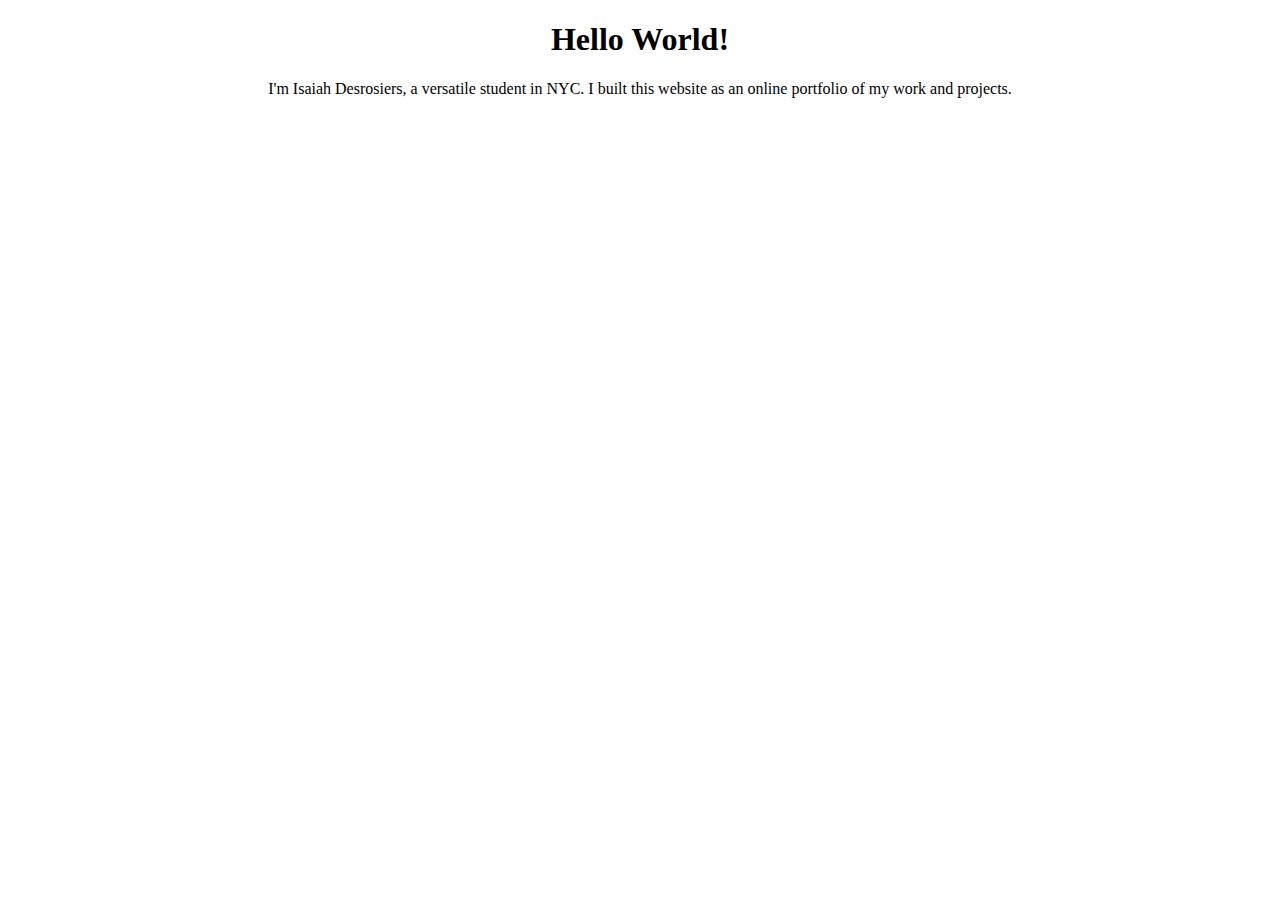
<file: HomePage.html>
<!DOCTYPE html>
<head>
    <title>Isaiah Desrosiers</title>
    <link rel="stylesheet" href="HomePage.css">
    <meta name="author" content="Isaiah Desrosiers">
    <meta name="description" content="The homepage for my Github Pages project.">
    <meta name="viewport" content="width=device-width, initial-scale=1.0">
</head>
<body>
    <div class="navBar">
        <div class="navButton"></div>
        <div class="navDropdown"></div>
    </div>
    <div class="Head">
        <h1>Hello World!</h1>
        <p>I'm Isaiah Desrosiers, a versatile student in NYC. I built this website as an online portfolio of my work and projects.</p>
    </div>
</body>
</file>
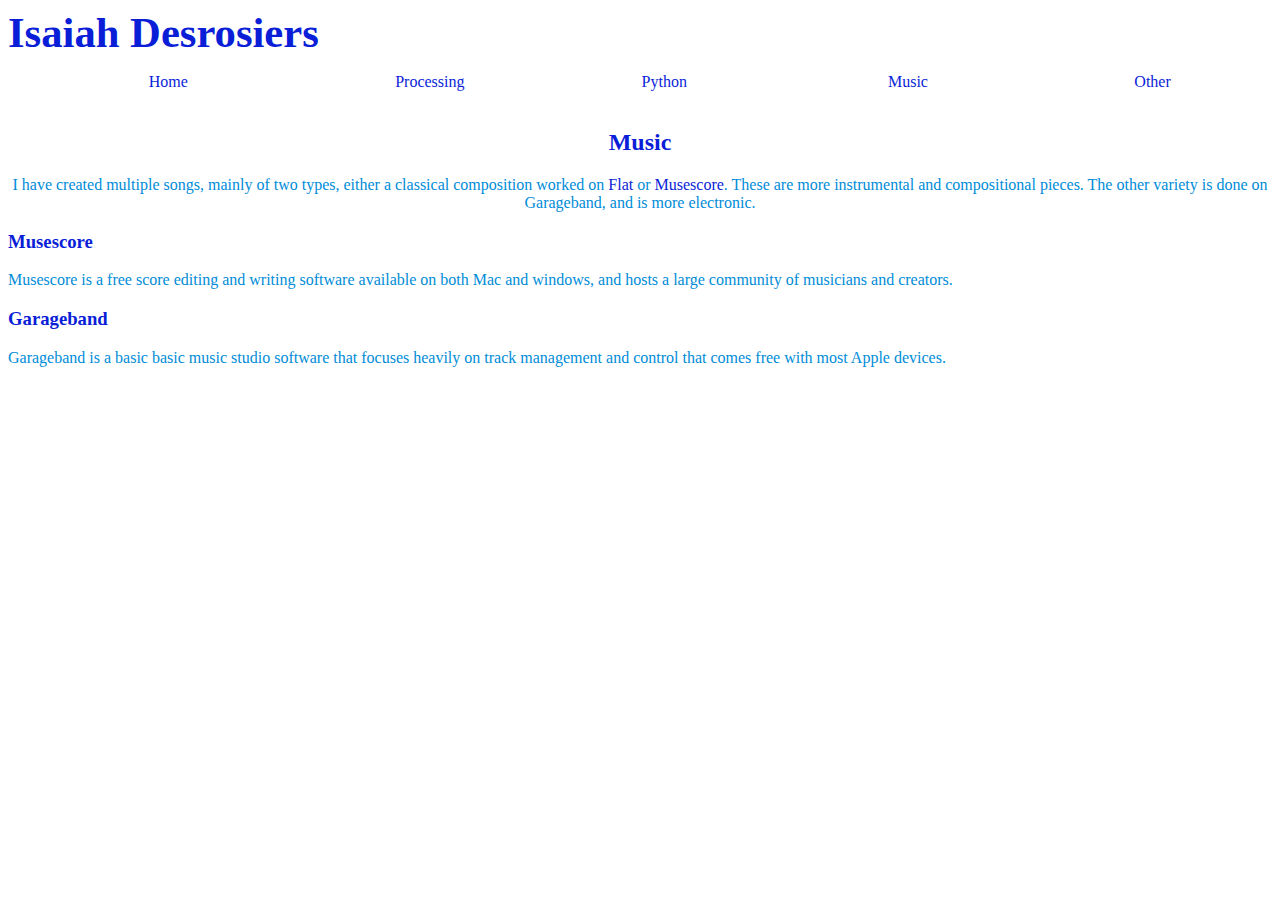
<file: GeneralPages/MusicGeneral.html>
<!DOCTYPE html>
<html>
    <head>
        <link rel="stylesheet" href="Music.css">
        <meta name="author" content="Isaiah Desrosiers">
        <meta name="description" content="The homepage for my Github Pages project.">
        <meta name="viewport" content="width=device-width, initial-scale=1.0">
    </head>
    <body>
        <div class="top">
            <a href="https://idgithubman.github.io/index.html"><b class="headLink">Isaiah Desrosiers</b></a>
        </div>
        <div class="navBar">
            <div class="navButton">
                <a class="dropBtn" href="https://IDGitHubMan.github.io/index.html">Home</a>
            </div>
            <div class="navButton">
                <a class="dropBtn" href="https://IDGitHubMan.github.io/GeneralPages/ProcessingGeneral">Processing</a>
                <div class="navDropdown">
                    <a class="dropLink">Processing Rain</a>
                    <a class="dropLink">Ecosystem</a>
                    <a class="dropLink">Distribution</a>
                </div>
            </div>
            <div class="navButton">
                <a class="dropBtn" href="https://IDGitHubMan.github.io/GeneralPages/PythonGeneral.html">Python</a>
                <div class="navDropdown">
                    <a class="dropLink">Sound Experimentation</a>
                    <a class="dropLink">Substitution Cipher Tool</a>
                    <a class="dropLink">Math Tools</a>
                </div>
            </div>
            <div class="navButton">
                <a class="dropBtn activePage">Music</a>
                <div class="navDropdown">
                    <a class="dropLink">Composition</a>
                    <a class="dropLink">Garageband</a>
                </div>
            </div>
            <div class="navButton">
                <a class="dropBtn">Other</a>
                <div class="navDropdown">
                    <a class="dropLink">Desmos</a>
                    <a class="dropLink">Homeward</a>
                </div>
            </div>
        </div>
        <div class="Head">
            <h2>Music</h2>
            <p>I have created multiple songs, mainly of two types, either a classical composition worked on <a
                    href="https://flat.io/">Flat</a> or <a href="https://musescore.com/">Musescore</a>. These are more
                instrumental and compositional pieces. The other variety is done on Garageband, and is more electronic.</p>
        </div>
        <div class="body">
            <div class="musescore">
                <h3>Musescore</h3>
                <p>Musescore is a free score editing and writing software available on both Mac and windows, and hosts a large
                    community of musicians and creators.</p>
            </div>
            <div class="gBand">
                <h3>Garageband</h3>
                <p>Garageband is a basic basic music studio software that focuses heavily on track management and control that
                    comes free with most Apple devices.</p>
            </div>
            
        </div>
        <script src="https://IDGitHubMan.github.io/Player.js"></script>
    </body>
</html>
</file>
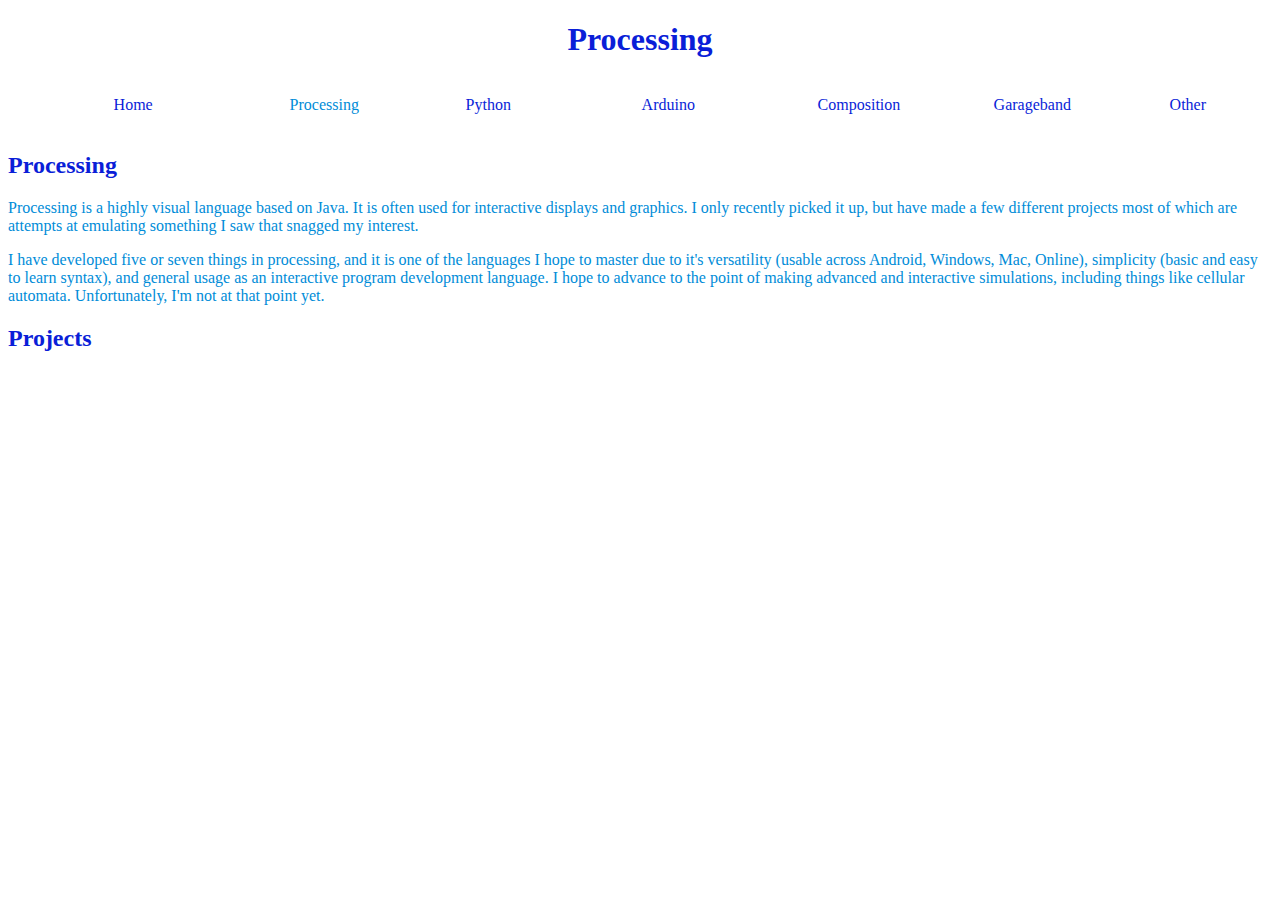
<file: GeneralPages/ProcessingGeneral.html>
<!DOCTYPE html>
<html>
    <head>
        <title>Isaiah Desrosiers: Processing</title>
        <link rel="stylesheet" href="ProcessingGeneral.css">
        <meta name="author" content="Isaiah Desrosiers">
        <meta name="description" content="The Processing home for my Github Pages site.">
        <meta name="viewport" content="width=device-width, initial-scale=1.0">
    </head>
    <body>
        <div class="top">
            <h1>Processing</h1>
        </div>
        <div class="navBar">
            <div class="navButton">
                <a class="dropBtn" href="https://IDGitHubMan.github.io/index.html">Home</a>
            </div>
            <div class="navButton">
                <a class="dropBtn activePage">Processing</a>
                <div class="navDropdown">
                    <a class="dropLink">Processing Rain</a>
                    <a class="dropLink">Ecosystem</a>
                    <a class="dropLink">Distribution</a>
                </div>
            </div>
            <div class="navButton">
                <a class="dropBtn">Python</a>
                <div class="navDropdown">
                    <a class="dropLink">Sound Experimentation</a>
                    <a class="dropLink">Substitution Cipher Tool</a>
                    <a class="dropLink">Math Tools</a>
                </div>
            </div>
            <div class="navButton">
                <a class="dropBtn">Arduino</a>
                <div class="navDropdown">
                    <a class="dropLink">Potentiometer Creations</a>
                    <a class="dropLink">Tilt Sensor</a>
                </div>
            </div>
            <div class="navButton">
                <a class="dropBtn">Composition</a>
                <div class="navDropdown">
                    <a class="dropLink">Requiem for a Revenant</a>
                    <a class="dropLink">[2 Little Whos]</a>
                </div>
            </div>
            <div class="navButton">
                <a class="dropBtn">Garageband</a>
                <div class="navDropdown">
                    <a class="dropLink">Galaxies</a>
                </div>
            </div>
            <div class="navButton">
                <a class="dropBtn">Other</a>
                <div class="navDropdown">
                    <a class="dropLink">Desmos</a>
                </div>
            </div>
        </div>
        <div class="head">
            <h2>Processing</h2>
            <p>Processing is a highly visual language based on Java. It is often used for interactive displays and graphics. I only recently picked it up, but have made a few different projects most of which are attempts at emulating something I saw that snagged my interest.</p>
        </div>
        <div class="body">
            <p>I have developed five or seven things in processing, and it is one of the languages I hope to master due to it's versatility (usable across Android, Windows, Mac, Online), simplicity (basic and easy to learn syntax), and general usage as an interactive program development language. I hope to advance to the point of making advanced and interactive simulations, including things like cellular automata. Unfortunately, I'm not at that point yet.</p>
            <h2>Projects</h2>
            <div class="displayRoll">
                <div class="trio fade" id="t1">
                    
                </div>
            </div>
        </div>
    </body>
</html>
</file>
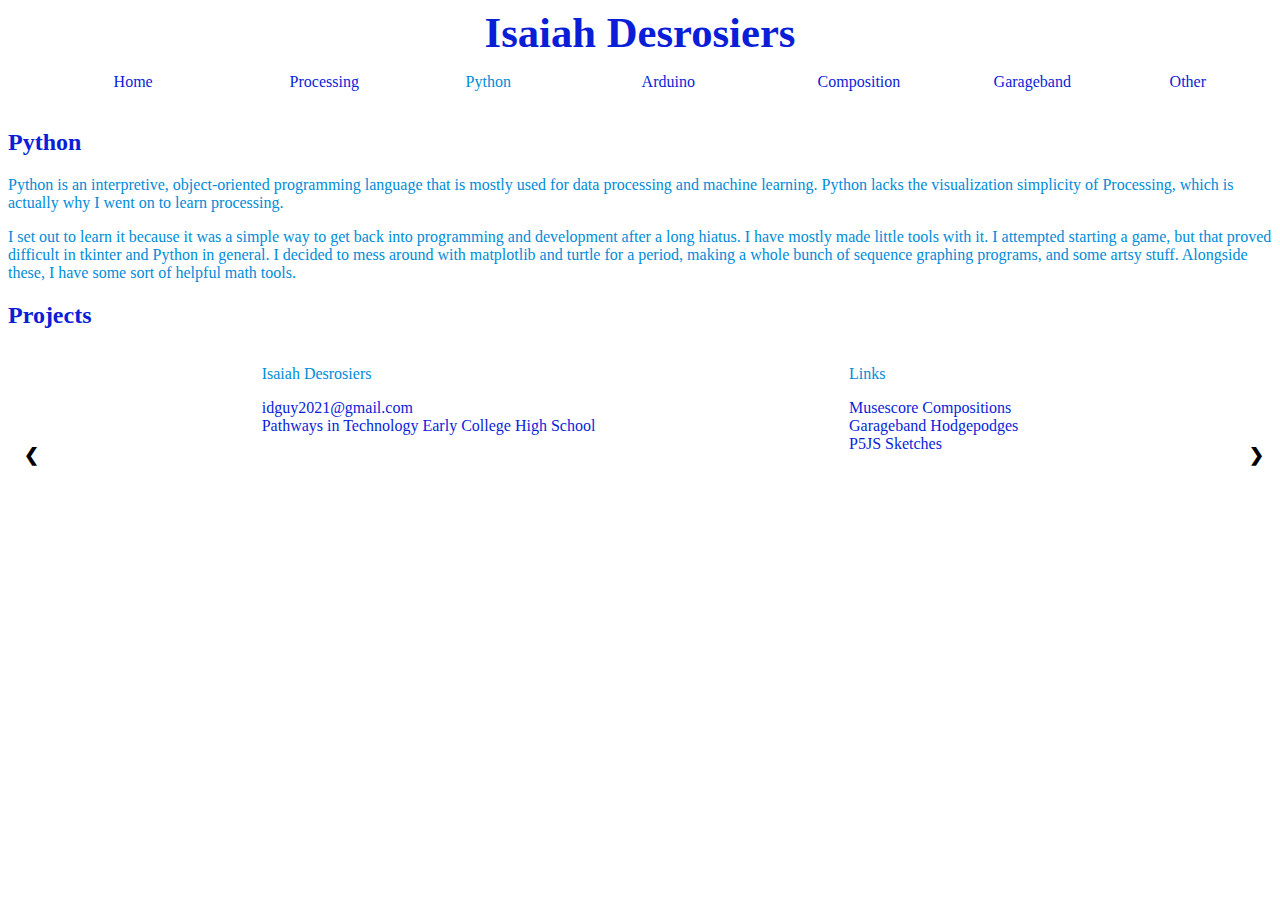
<file: GeneralPages/PythonGeneral.html>
<!DOCTYPE html>
<html>
    <head>
        <title>Isaiah Desrosiers: Python</title>
        <link rel="stylesheet" href="PythonGeneral.css">
        <meta name="author" content="Isaiah Desrosiers">
        <meta name="description" content="The Python home for my Github Pages site.">
        <meta name="viewport" content="width=device-width, initial-scale=1.0">
    </head>
    <body>
        <div class="top">
            <a href="https://idgithubman.github.io/index.html"><b class="headLink">Isaiah Desrosiers</b></a>
        </div>
        <div class="navBar">
            <div class="navButton">
                <a class="dropBtn" href="https://IDGitHubMan.github.io/index.html">Home</a>
            </div>
            <div class="navButton">
                <a class="dropBtn" href="https://IDGitHubMan.github.io/GeneralPages/ProcessingGeneral.html">Processing</a>
                <div class="navDropdown">
                    <a class="dropLink">Processing Rain</a>
                    <a class="dropLink">Ecosystem</a>
                    <a class="dropLink">Distribution</a>
                </div>
            </div>
            <div class="navButton">
                <a class="dropBtn activePage">Python</a>
                <div class="navDropdown">
                    <a class="dropLink">Sound Experimentation</a>
                    <a class="dropLink">Substitution Cipher Tool</a>
                    <a class="dropLink">Math Tools</a>
                </div>
            </div>
            <div class="navButton">
                <a class="dropBtn">Arduino</a>
                <div class="navDropdown">
                    <a class="dropLink">Potentiometer Creations</a>
                    <a class="dropLink">Tilt Sensor</a>
                </div>
            </div>
            <div class="navButton">
                <a class="dropBtn">Composition</a>
                <div class="navDropdown">
                    <a class="dropLink">Requiem for a Revenant</a>
                    <a class="dropLink">[2 Little Whos]</a>
                </div>
            </div>
            <div class="navButton">
                <a class="dropBtn">Garageband</a>
                <div class="navDropdown">
                    <a class="dropLink">Galaxies</a>
                </div>
            </div>
            <div class="navButton">
                <a class="dropBtn">Other</a>
                <div class="navDropdown">
                    <a class="dropLink">Desmos</a>
                </div>
            </div>
        </div>
        <div class="head">
            <h2>Python</h2>
            <p>Python is an interpretive, object-oriented programming language that is mostly used for data processing and machine learning. Python lacks the visualization simplicity of Processing, which is actually why I went on to learn processing.</p>
        </div>
        <div class="body">
            <p>I set out to learn it because it was a simple way to get back into programming and development after a long hiatus. I have mostly made
            little tools with it. I attempted starting a game, but that proved difficult in tkinter and Python in general. I decided to mess around with matplotlib and turtle for a period, making a whole bunch of sequence graphing programs, and some artsy stuff. Alongside these, I have some sort of helpful math tools. </p>
            <h2>Projects</h2>
            <div class="displayRoll">
                <div class="trio fade">
                    <div class="cellPreview" id ="pySound">
                        <div class="backgroundBuffer">
                            <h2 class="overlayText">Sound Experiments</h2>
                        </div>
                    </div>
                    <div class="cellPreview" id="pyCode">
                        <div class="backgroundBuffer">
                            <h2 class="overlayText">Substitution Cipher Tool</h2>
                        </div>
                    </div>
                    <div class="cellPreview" id="polySequence">
                        <div class="backgroundBuffer">
                            <h2 class="overlayText">Sequence Plotters</h2>
                        </div>
                    </div>
                </div>
                <div class="trio fade">
                    <div class="cellPreview" id="minigames">
                        <div class=" backgroundBuffer">
                            <h2 class=" overlayText">Minigames</h2>
                        </div>
                    </div>
                    <div class=" cellPreview" id="turtle">
                        <div class=" backgroundBuffer">
                            <h2 class=" overlayText">Turtle Artwork</h2>
                        </div>
                    </div>
                    <div class=" cellPreview" id="tools">
                        <div class=" backgroundBuffer">
                            <h2 class=" overlayText">Math Tools</h2>
                        </div>
                    </div>
                </div>
            </div>
            <a class="prev" onclick="plusSlides(-1)">&#10094;</a>
            <a class="next" onclick="plusSlides(1)">&#10095;</a>
            <script src="https://IDGitHubMan.github.io/ShiftPanels.js"></script>
        </div>
        <div class="foot">
            <div class="contact">
                <p>Isaiah Desrosiers</p>
                <a href="mailto:idguy2021@gmail.com" target="blank">idguy2021@gmail.com</a>
                <a href="https://www.ptechnyc.org/" target="blank">Pathways in Technology Early College High School</a>
            </div>
            <div class="links">
                <p>Links</p>
                <a href="https://musescore.com/user/27472987">Musescore Compositions</a>
                <a href="https://soundcloud.com/droseman2021">Garageband Hodgepodges</a>
                <a href="https://editor.p5js.org/IDDude/collections">P5JS Sketches</a>
            </div>
        </div>
    </body>
</html>
</file>
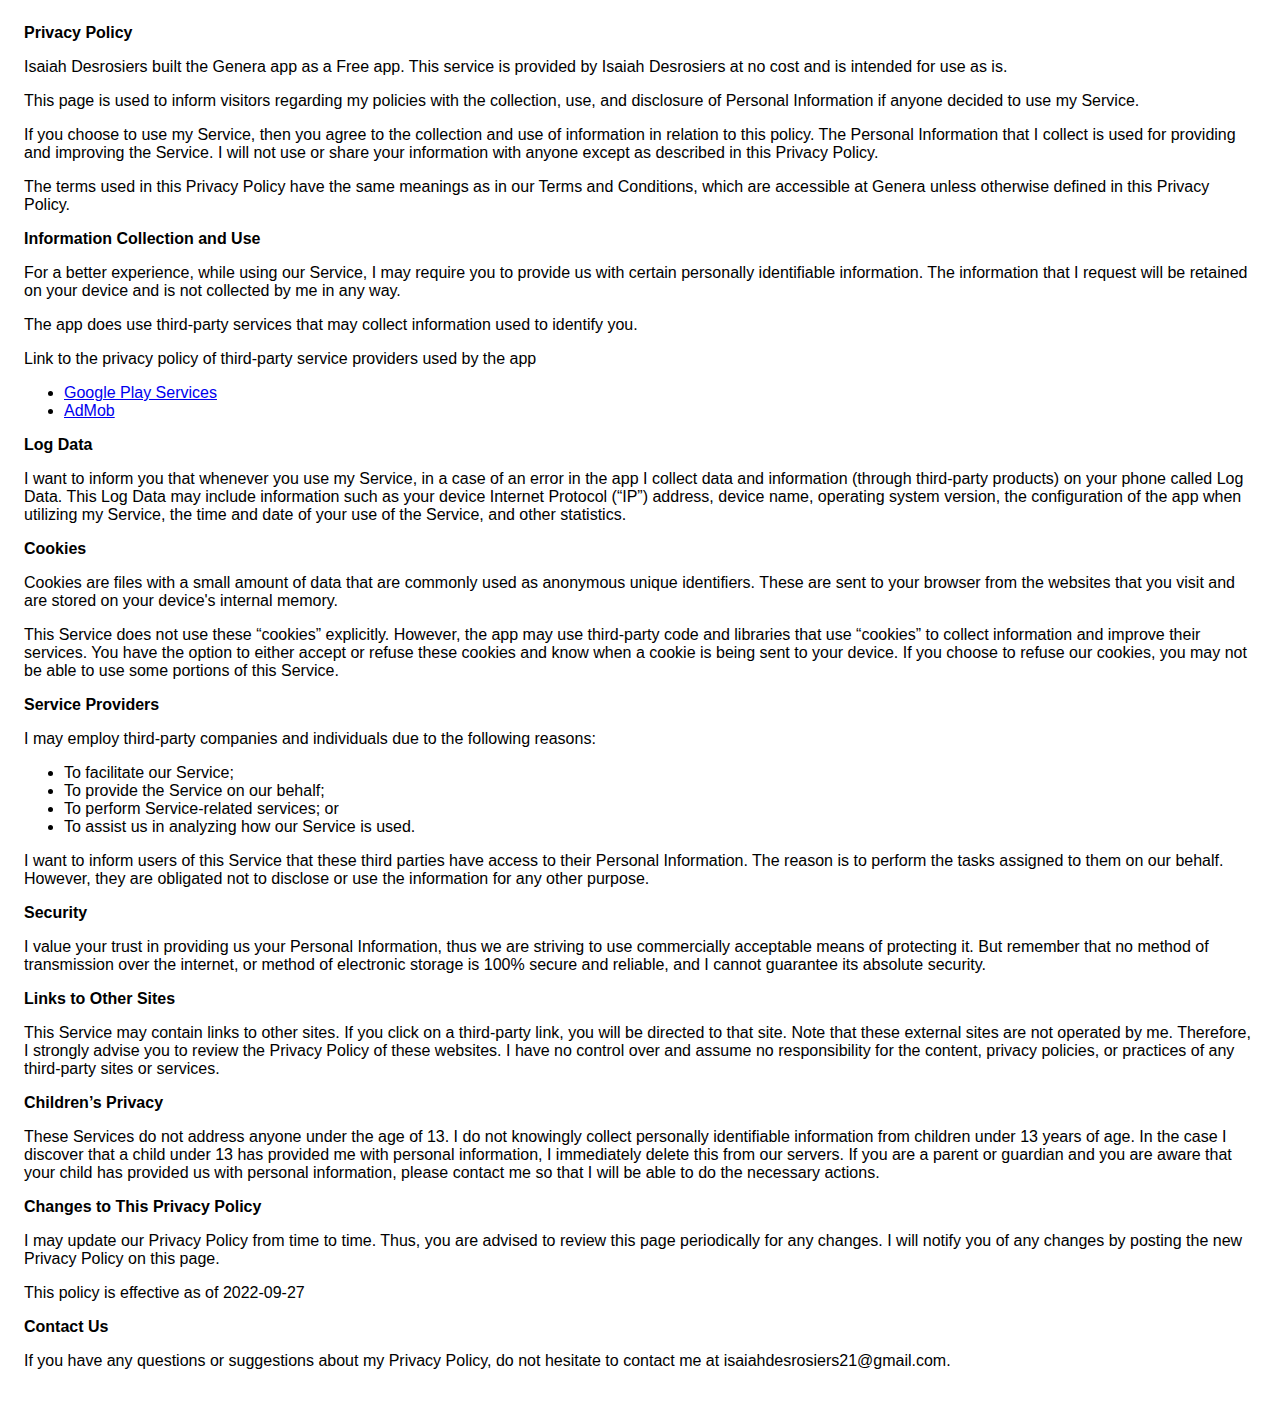
<file: policies/GeneraPrivacy.html>
<!DOCTYPE html>
<html>

<head>
    <meta charset='utf-8'>
    <meta name='viewport' content='width=device-width'>
    <title>Privacy Policy</title>
    <style>
        body {
            font-family: 'Helvetica Neue', Helvetica, Arial, sans-serif;
            padding: 1em;
        }
    </style>
</head>

<body>
    <strong>Privacy Policy</strong>
    <p>
        Isaiah Desrosiers built the Genera app as
        a Free app. This service is provided by
        Isaiah Desrosiers at no cost and is intended for use as
        is.
    </p>
    <p>
        This page is used to inform visitors regarding my
        policies with the collection, use, and disclosure of Personal
        Information if anyone decided to use my Service.
    </p>
    <p>
        If you choose to use my Service, then you agree to
        the collection and use of information in relation to this
        policy. The Personal Information that I collect is
        used for providing and improving the Service. I will not use or share your information with
        anyone except as described in this Privacy Policy.
    </p>
    <p>
        The terms used in this Privacy Policy have the same meanings
        as in our Terms and Conditions, which are accessible at
        Genera unless otherwise defined in this Privacy Policy.
    </p>
    <p><strong>Information Collection and Use</strong></p>
    <p>
        For a better experience, while using our Service, I
        may require you to provide us with certain personally
        identifiable information. The information that
        I request will be retained on your device and is not collected by me in any way.
    </p>
    <div>
        <p>
            The app does use third-party services that may collect
            information used to identify you.
        </p>
        <p>
            Link to the privacy policy of third-party service providers used
            by the app
        </p>
        <ul>
            <li><a href="https://www.google.com/policies/privacy/" target="_blank" rel="noopener noreferrer">Google Play
                    Services</a></li>
            <li><a href="https://support.google.com/admob/answer/6128543?hl=en" target="_blank"
                    rel="noopener noreferrer">AdMob</a></li>
            <!---->
            <!---->
            <!---->
            <!---->
            <!---->
            <!---->
            <!---->
            <!---->
            <!---->
            <!---->
            <!---->
            <!---->
            <!---->
            <!---->
            <!---->
            <!---->
            <!---->
            <!---->
            <!---->
            <!---->
            <!---->
            <!---->
            <!---->
            <!---->
            <!---->
            <!---->
        </ul>
    </div>
    <p><strong>Log Data</strong></p>
    <p>
        I want to inform you that whenever you
        use my Service, in a case of an error in the app
        I collect data and information (through third-party
        products) on your phone called Log Data. This Log Data may
        include information such as your device Internet Protocol
        (“IP”) address, device name, operating system version, the
        configuration of the app when utilizing my Service,
        the time and date of your use of the Service, and other
        statistics.
    </p>
    <p><strong>Cookies</strong></p>
    <p>
        Cookies are files with a small amount of data that are
        commonly used as anonymous unique identifiers. These are sent
        to your browser from the websites that you visit and are
        stored on your device's internal memory.
    </p>
    <p>
        This Service does not use these “cookies” explicitly. However,
        the app may use third-party code and libraries that use
        “cookies” to collect information and improve their services.
        You have the option to either accept or refuse these cookies
        and know when a cookie is being sent to your device. If you
        choose to refuse our cookies, you may not be able to use some
        portions of this Service.
    </p>
    <p><strong>Service Providers</strong></p>
    <p>
        I may employ third-party companies and
        individuals due to the following reasons:
    </p>
    <ul>
        <li>To facilitate our Service;</li>
        <li>To provide the Service on our behalf;</li>
        <li>To perform Service-related services; or</li>
        <li>To assist us in analyzing how our Service is used.</li>
    </ul>
    <p>
        I want to inform users of this Service
        that these third parties have access to their Personal
        Information. The reason is to perform the tasks assigned to
        them on our behalf. However, they are obligated not to
        disclose or use the information for any other purpose.
    </p>
    <p><strong>Security</strong></p>
    <p>
        I value your trust in providing us your
        Personal Information, thus we are striving to use commercially
        acceptable means of protecting it. But remember that no method
        of transmission over the internet, or method of electronic
        storage is 100% secure and reliable, and I cannot
        guarantee its absolute security.
    </p>
    <p><strong>Links to Other Sites</strong></p>
    <p>
        This Service may contain links to other sites. If you click on
        a third-party link, you will be directed to that site. Note
        that these external sites are not operated by me.
        Therefore, I strongly advise you to review the
        Privacy Policy of these websites. I have
        no control over and assume no responsibility for the content,
        privacy policies, or practices of any third-party sites or
        services.
    </p>
    <p><strong>Children’s Privacy</strong></p>
    <div>
        <p>
            These Services do not address anyone under the age of 13.
            I do not knowingly collect personally
            identifiable information from children under 13 years of age. In the case
            I discover that a child under 13 has provided
            me with personal information, I immediately
            delete this from our servers. If you are a parent or guardian
            and you are aware that your child has provided us with
            personal information, please contact me so that
            I will be able to do the necessary actions.
        </p>
    </div>
    <!---->
    <p><strong>Changes to This Privacy Policy</strong></p>
    <p>
        I may update our Privacy Policy from
        time to time. Thus, you are advised to review this page
        periodically for any changes. I will
        notify you of any changes by posting the new Privacy Policy on
        this page.
    </p>
    <p>This policy is effective as of 2022-09-27</p>
    <p><strong>Contact Us</strong></p>
    <p>
        If you have any questions or suggestions about my
        Privacy Policy, do not hesitate to contact me at isaiahdesrosiers21@gmail.com.
    </p>
</body>

</html>
</file>
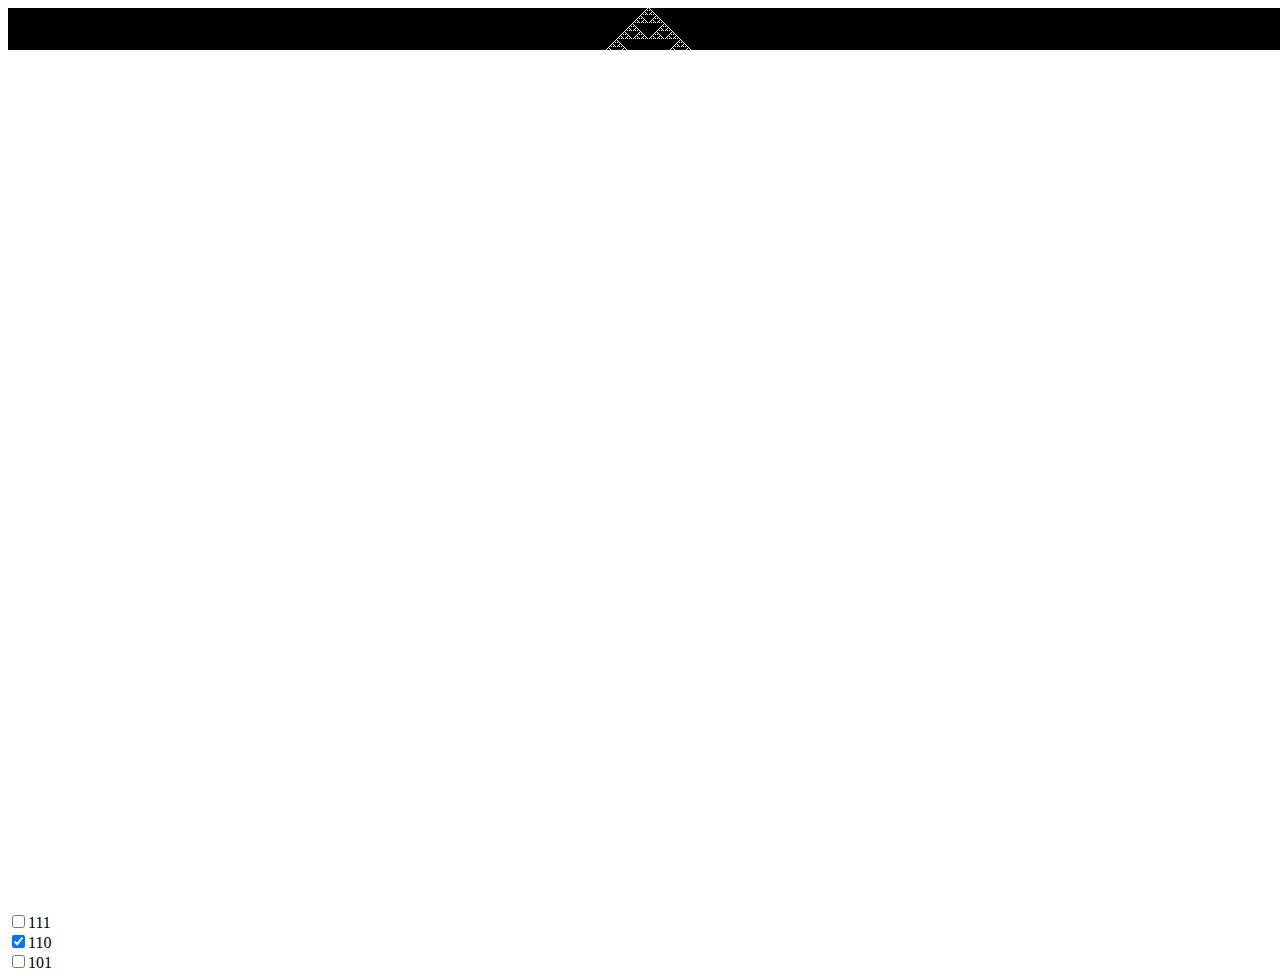
<file: ProjectPages/Processing/ElementaryCellularAutomata.html>
<!DOCTYPE html>
<html>
    <head>
        <title>Isaiah Desrosiers: Elementary Cellular Automata</title>
        <link rel="stylesheet" href="https://IDGitHubMan.github.io/ProjectPages/Processing/ElementaryCellularAutomata.css">
        <meta name="author" content="Isaiah Desrosiers">
        <meta name="description" content="Page describing my 1D cellular automata program.">
        <meta name="viewport" content="width=device-width, initial-scale=1.0">
        <script src="https://IDGitHubMan.github.io/Libraries/p5.min.js"></script>
    </head>
    <body>
        <script src="1dCa.js"></script>
    </body>
</html>
</file>
<file: HomePage.css>
.Head{
    text-align: center;
}

.trio{
    display: none;
    justify-content: space-around;
    text-align: center;
}
.cellPreview{
    width: 33vw;
    height: 400px;
    position: relative;
    background-repeat: no-repeat;
}
.preview{
    width: 33vw;
}



@media only screen and (max-width:950px){
    .trio{
        display: block;
    }

    .cellPreview{
        width: 80vw;
        position: relative;
        background-repeat: no-repeat;
    }

    .preview{
        width: 80vw;
    }
}

.cellPreview:hover .backgroundBuffer{
    opacity: 1;
}


#pySound{
    background-image: url("https://IDGitHubMan.github.io/Images/SoundModulation.png");
}

#processingRain{
    background-image: url("https://IDGitHubMan.github.io/Images/ProcessingRainPreview.png");
}

#requiem{
    background-image: url("https://IDGitHubMan.github.io/Images/RequiemPreview.png");
}

#searchingTruth{
    background-image: url("https://IDGitHubMan.github.io/Images/SearchingForTruth.png");
}

#twoWhos{
    background-image: url("https://IDGitHubMan.github.io/Images/2Whos.png");
}

#unityProj{
    background-image: url("https://IDGitHubMan.github.io/Images/Homeward.png");
}

#desmos{
    background-image: url("/Users/idesrosiers/IDGitHubMan.github.io/Images/Desmos.png")
}

#polySequence{
    background-image: url("/Users/idesrosiers/IDGitHubMan.github.io/Images/Polygonate.png");
}

#hailSequence{
    background-image: url("/Users/idesrosiers/IDGitHubMan.github.io/Images/HailPreview.png");
}

#Distribution{
    background-image: url("/Users/idesrosiers/IDGitHubMan.github.io/Images/Random.png");
}

#Enigma{
    background-image: url("/Users/idesrosiers/IDGitHubMan.github.io/Images/Enigma.png");
}

#Betrayal{
    background-image: url("/Users/idesrosiers/IDGitHubMan.github.io/Images/Betrayal.png")
}

.backgroundBuffer {
  position: absolute;
  top: 0;
  bottom: 0;
  left: 0;
  right: 0;
  height: 100%;
  width: 100%;
  opacity: 0;
  transition: .5s ease;
  background-color: rgba(00, 140, 186, 0.5);
  color: white;
  text-align: center;
  vertical-align: middle;
}

.fade {
  -webkit-animation-name: fade;
  -webkit-animation-duration: 1.5s;
  animation-name: fade;
  animation-duration: 1.5s;
}

@-webkit-keyframes fade {
  from {opacity: .4}
  to {opacity: 1}
}

@keyframes fade {
  from {opacity: .4}
  to {opacity: 1}
}

.prev, .next {
  cursor: pointer;
  position: absolute;
  top: 50%;
  width: auto;
  margin-top: -22px;
  padding: 16px;
  color: white;
  font-weight: bold;
  font-size: 18px;
  transition: 0.6s ease;
  border-radius: 0 3px 3px 0;
  user-select: none;
  color: black;
}

.next {
  right: 0;
  border-radius: 3px 0 0 3px;
}

.prev:hover, .next:hover {
  background-color: rgba(0,0,0,0.8);
  color: white;
}
</file>
<file: GeneralPages/Music.css>
h1,h2,h3,a{
    color: rgb(10, 30, 216);
}

a{
    text-decoration: none;
}

p{
    color: rgb(00, 140, 216);
}

.headLink{
    font-size: 32pt;
}

.navBar{
    display: flex;
    justify-content: space-around;
    background-color: white;
    padding: 16px;
    font-size: 16px;
    border: none;
}

.navDropdown{
    display: none;
    position: absolute;
    background-color: #f1f1f1;
    min-width: 160px;
    box-shadow: 0px 8px 16px 0px rgba(0,0,0,0.2);
    z-index: 1;
}

.navButton{
    height: 20px;
    width: 1vw;
}

.navButton:hover .navDropdown {display: block;}

.dropLink{
    color: black;
    padding: 12px 16px;
    text-decoration: none;
    display: block;
}

.dropBtn{
    padding: 8px;
}

.Head{
    text-align: center;
}

.player{
    width: fit-content;
    display: flex;
    justify-content: space-between;
}

.songSrc{
    display: none;
}
</file>
<file: GeneralPages/ProcessingGeneral.css>
h1,h2,a{
    color: rgb(10, 30, 216);
}

.headLink{
    font-size: 32pt;
}

p{
    color: rgb(00, 140, 216);
}

.Head{
    text-align: center;
}

.trio{
    display: none;
    justify-content: space-around;
    text-align: center;
    align-items: center;
}

.slide{
    display: none;
}

.cellPreview{
    width: 33vw;
    height: 400px;
    position: relative;
    background-repeat: no-repeat;
}

.preview{
    width: 33vw;
}

.navBar{
    display: flex;
    justify-content: space-around;
    background-color: white;
    padding: 16px;
    font-size: 16px;
    border: none;
}

.top{
    text-align: center;
    
}

.navDropdown{
    display: none;
    position: absolute;
    background-color: #f1f1f1;
    min-width: 160px;
    box-shadow: 0px 8px 16px 0px rgba(0,0,0,0.2);
    z-index: 1;
}

.navButton{
    height: 20px;
    width: 1vw;
}

.navButton:hover .navDropdown {display: block;}

.dropLink{
    color: black;
    padding: 12px 16px;
    text-decoration: none;
    display: block;
}

.dropBtn{
    padding: 8px;
}

.foot{
    display: flex;
    justify-content: center;
}

a{
    text-decoration: none;
}

a:visited{
    color: rgb(10, 30, 216);
}

.activePage{
    color: rgb(00, 140, 216);
}

.overlayText{
    color: white;
}

.contact{
    display: flex;
    flex-direction: column;
    color: rgb(00, 140, 216);
}

@media only screen and (max-width:750px){
    .trio{
    display: none;
    justify-content: space-around;
    flex-direction: column;
    text-align: center;
    flex-direction: column;
    align-items: center;
}

    .cellPreview{
        width: 80vw;
        position: relative;
        background-repeat: no-repeat;
    }

    .preview{
        width: 80vw;
    }
}

.cellPreview:hover .backgroundBuffer{
    opacity: 1;
}


#rain{
    background-image: url("https://IDGitHubMan.github.io/Images/ProcessingRainPreview.png");
}

#distribution{
    background-image: url("https://IDGitHubMan.github.io/Images/Random.png");
}

#node{
    background-image: url("https://IDGitHubMan.github.io/Images/Nodes.png");
}

.backgroundBuffer {
  position: absolute;
  top: 0;
  bottom: 0;
  left: 0;
  right: 0;
  height: 100%;
  width: 100%;
  opacity: 0;
  transition: .5s ease;
  background-color: rgba(00, 140, 186, 0.5);
  color: white;
  text-align: center;
  vertical-align: middle;
}

.fade {
  -webkit-animation-name: fade;
  -webkit-animation-duration: 1.5s;
  animation-name: fade;
  animation-duration: 1.5s;
}

@-webkit-keyframes fade {
  from {opacity: .4}
  to {opacity: 1}
}

@keyframes fade {
  from {opacity: .4}
  to {opacity: 1}
}

.prev, .next {
  cursor: pointer;
  position: absolute;
  top: 50%;
  width: auto;
  margin-top: -22px;
  padding: 16px;
  color: white;
  font-weight: bold;
  font-size: 18px;
  transition: 0.6s ease;
  border-radius: 0 3px 3px 0;
  user-select: none;
  color: black;
}

.next {
  right: 0;
  border-radius: 3px 0 0 3px;
}

.prev:hover, .next:hover {
  background-color: rgba(0,0,0,0.8);
  color: white;
}
</file>
<file: GeneralPages/PythonGeneral.css>
h1,h2,a{
    color: rgb(10, 30, 216);
}

p{
    color: rgb(00, 140, 216);
}

.Head{
    text-align: center;
}

.trio{
    display: none;
    justify-content: space-around;
    text-align: center;
    align-items: center;
}

.slide{
    display: none;
}

.cellPreview{
    width: 33vw;
    height: 400px;
    position: relative;
    background-repeat: no-repeat;
}

.preview{
    width: 33vw;
}

.navBar{
    display: flex;
    justify-content: space-around;
    background-color: white;
    padding: 16px;
    font-size: 16px;
    border: none;
}

.top{
    text-align: center;
    
}

.navDropdown{
    display: none;
    position: absolute;
    background-color: #f1f1f1;
    min-width: 160px;
    box-shadow: 0px 8px 16px 0px rgba(0,0,0,0.2);
    z-index: 1;
}

.navButton{
    height: 20px;
    width: 1vw;
}

.navButton:hover .navDropdown {display: block;}

.dropLink{
    color: black;
    padding: 12px 16px;
    text-decoration: none;
    display: block;
}

.dropBtn{
    padding: 8px;
}

.foot{
    display: flex;
    justify-content: space-evenly;
}

a{
    text-decoration: none;
}

a:visited{
    color: rgb(10, 30, 216);
}

.headLink{
    font-size: 32pt;
}

.activePage{
    color: rgb(00, 140, 216);
}

.overlayText{
    color: white;
}

.contact{
    display: flex;
    flex-direction: column;
    color: rgb(00, 140, 216);
}

.links{
    display: flex;
    flex-direction: column;
    color: rgb(00, 140, 216);
}

@media only screen and (max-width:750px){
    .trio{
    display: none;
    justify-content: space-around;
    flex-direction: column;
    text-align: center;
    flex-direction: column;
    align-items: center;
}

    .cellPreview{
        width: 80vw;
        position: relative;
        background-repeat: no-repeat;
    }

    .preview{
        width: 80vw;
    }
}

.cellPreview:hover .backgroundBuffer{
    opacity: 1;
}


#pySound{
    background-image: url("https://IDGitHubMan.github.io/Images/SoundModulation.png");
}

#processingRain{
    background-image: url("https://IDGitHubMan.github.io/Images/ProcessingRainPreview.png");
}

#requiem{
    background-image: url("https://IDGitHubMan.github.io/Images/RequiemPreview.png");
}

#searchingTruth{
    background-image: url("https://IDGitHubMan.github.io/Images/SearchingForTruth.png");
}

#twoWhos{
    background-image: url("https://IDGitHubMan.github.io/Images/2Whos.png");
}

#unityProj{
    background-image: url("https://IDGitHubMan.github.io/Images/Homeward.png");
}

#desmos{
    background-image: url("https://IDGitHubMan.github.io/Images/Desmos.png")
}

#polySequence{
    background-image: url("https://IDGitHubMan.github.io/Images/Polygonate.png");
}

#hailSequence{
    background-image: url("https://IDGitHubMan.github.io/Images/HailPreview.png");
}

#Distribution{
    background-image: url("https://IDGitHubMan.github.io/Images/Random.png");
}

#Enigma{
    background-image: url("https://IDGitHubMan.github.io/Images/Enigma.png");
}

#Betrayal{
    background-image: url("https://IDGitHubMan.github.io/Images/Betrayal.png")
}

.backgroundBuffer {
  position: absolute;
  top: 0;
  bottom: 0;
  left: 0;
  right: 0;
  height: 100%;
  width: 100%;
  opacity: 0;
  transition: .5s ease;
  background-color: rgba(00, 140, 186, 0.5);
  color: white;
  text-align: center;
  vertical-align: middle;
}

.fade {
  -webkit-animation-name: fade;
  -webkit-animation-duration: 1.5s;
  animation-name: fade;
  animation-duration: 1.5s;
}

@-webkit-keyframes fade {
  from {opacity: .4}
  to {opacity: 1}
}

@keyframes fade {
  from {opacity: .4}
  to {opacity: 1}
}

.prev, .next {
  cursor: pointer;
  position: absolute;
  top: 50%;
  width: auto;
  margin-top: -22px;
  padding: 16px;
  color: white;
  font-weight: bold;
  font-size: 18px;
  transition: 0.6s ease;
  border-radius: 0 3px 3px 0;
  user-select: none;
  color: black;
}

.next {
  right: 0;
  border-radius: 3px 0 0 3px;
}

.prev:hover, .next:hover {
  background-color: rgba(0,0,0,0.8);
  color: white;
}
</file>
